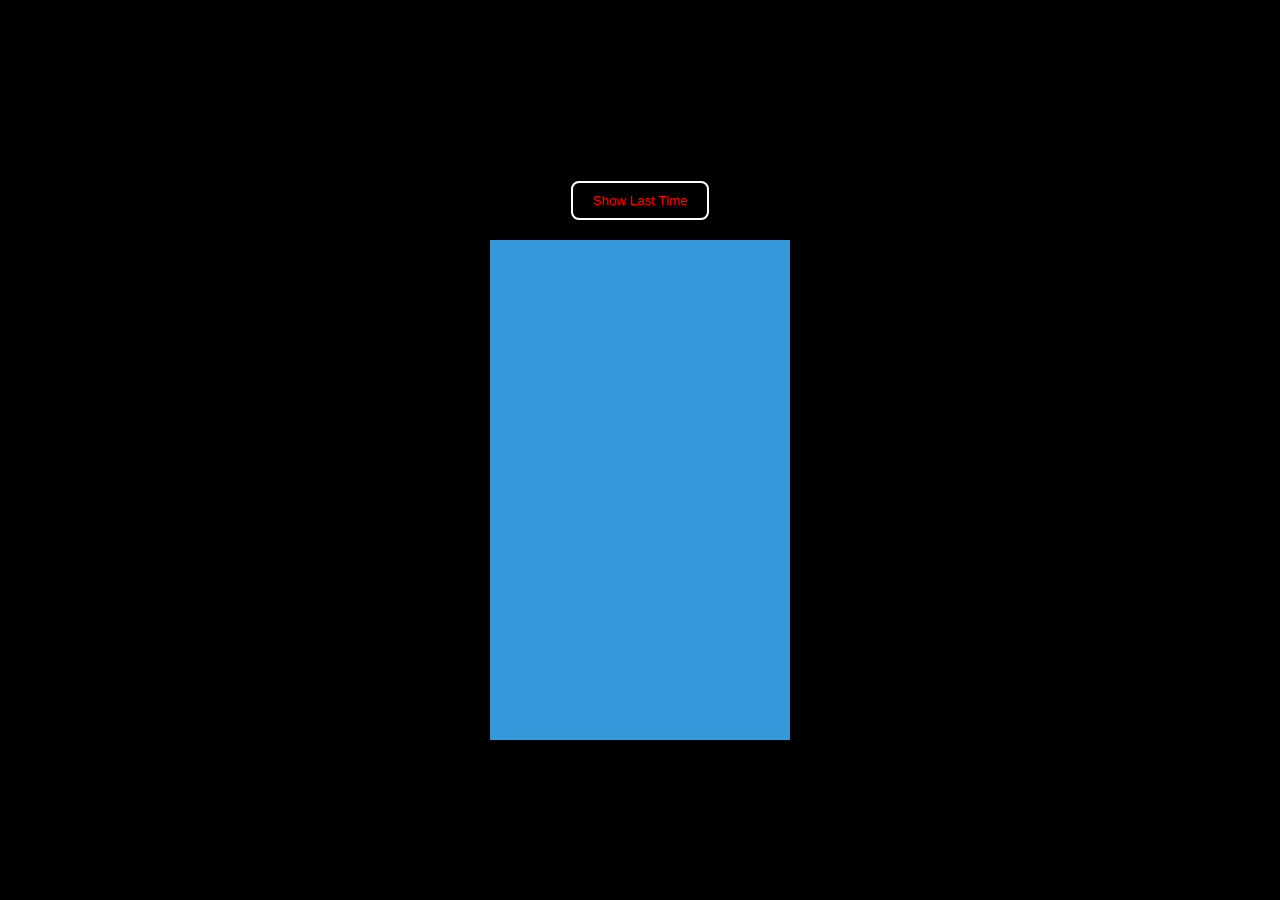
<file: point tracker/index.html>
<!DOCTYPE html>
<html lang="en">
<head>
    <meta charset="UTF-8">
    <meta name="viewport" content="width=device-width, initial-scale=1.0">
    
    <link rel="stylesheet" href="style.css">
    <title> map </title>
    
</head>
<body>
    <div id="main-container">
        <button id="button">Show Last Time</button>
        <div id="box">
            <iframe src="https://www.google.com/maps/embed?pb=!1m18!1m12!1m3!1d2822.7806761080233!2d-93.29138368446431!3d44.96844997909819!2m3!1f0!2f0!3f0!3m2!1i1024!2i768!4f13.1!3m3!1m2!1s0x52b32b6ee2c87c91%3A0xc20dff2748d2bd92!2sWalker+Art+Center!5e0!3m2!1sen!2sus!4v1514524647889" frameborder="0" style="border:0" allowfullscreen></iframe>
        </div>
    </div>
</body>
</html>
</file>
<file: point tracker/style.css>
body {
    margin: 0;
    padding: 0;
    display: flex;
    justify-content: center;
    align-items: center;
    height: 100vh;
    background-color: black;
}

#main-container {
    background-color: black;
    padding: 20px;
 border-radius: 12px;
    text-align: center;
}

#box {
    width: 300px; /* Updated width */
    height: 500px; /* Updated height */
    background-color: #3498db;
    overflow: hidden; /* Map ko box ke andar rakhega */
}

#button {
    border-radius: 8px;
    border: 2px solid white;
    background-color:black;
    color: red;
    padding: 10px 20px;
    display: inline-block;
    margin: 20px;
    cursor: pointer;
}

#box iframe {
    width: 100%; /* Map ko box ke width ke hisab se set karega */
    height: 100%; /* Map ko box ke height ke hisab se set karega */
}

@media (max-width: 768px) {
    #box {
        width: 250px; /* Reduce width for mobile screens */
        height: 400px; /* Reduce height for mobile screens */
    }
}
</file>
